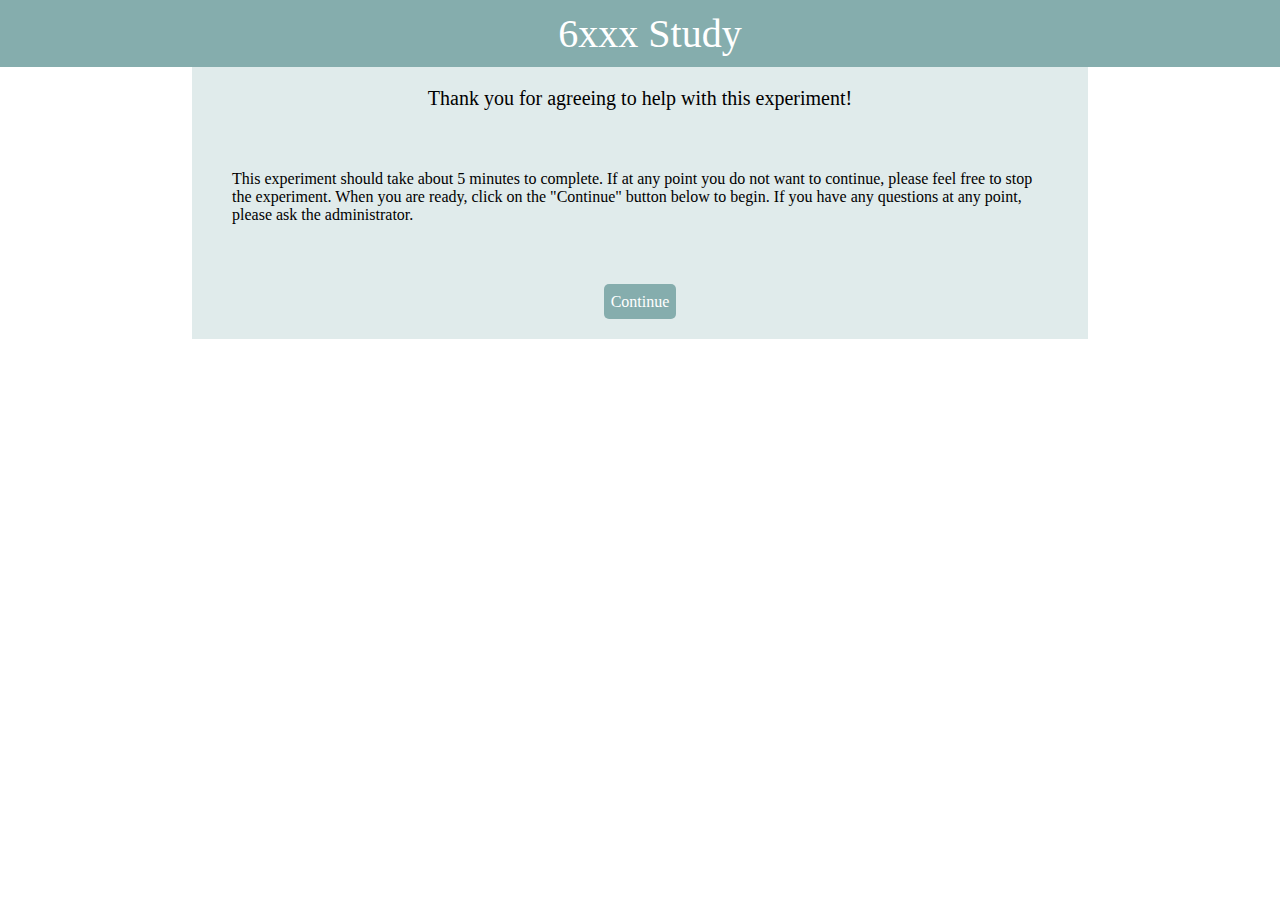
<file: Ephemeral Project/control/index.html>
<!DOCTYPE html>

<!-- 
Menus - http://www.w3schools.com/howto/howto_js_dropdown.asp
 -->

<html>

<head>
<meta charset="UTF-8">
<title>Study</title>

<!-- Load style sheets -->
<link rel="stylesheet" href="style.css" />

<!-- Load JavaScript libraries -->
<script type="text/javascript" src="external_js/jquery-1.9.0.min.js"></script>
<script type="text/javascript" src="control.js"></script>

</head>  

<body>

	<div class="header">6xxx Study</div>
	<div class="message">
		<h1>Thank you for agreeing to help with this experiment!</h1>
		<p>This experiment should take about 5 minutes to complete. If at any point you do not want to continue, please feel free to stop the experiment. When you are ready, click on the "Continue" button below to begin. If you have any questions at any point, please ask the administrator.</p>
        <p><input id="continue" type="button" onclick="redirectFunction()" value="Continue"/></p>

	</div>

</body>
 
<script type="text/javascript">
    function redirectFunction() {
        var rand = Math.round(Math.random());
        console.log(rand);
        rand == 0 ? window.location = 
            "https://docs.google.com/forms/d/e/1FAIpQLSeWu6PeARmc5EUEPryy5iAZuKJPnN09jBwZ9d-IkbOO5aNF-A/viewform?usp=sf_link" 
            : window.location = "https://docs.google.com/forms/d/e/1FAIpQLSfOROZl-4Szpqha7SCb6iHmV280DfTbcJute3aIQbaAC6m7ow/viewform?usp=sf_link";
    }

</script>

</html>
</file>
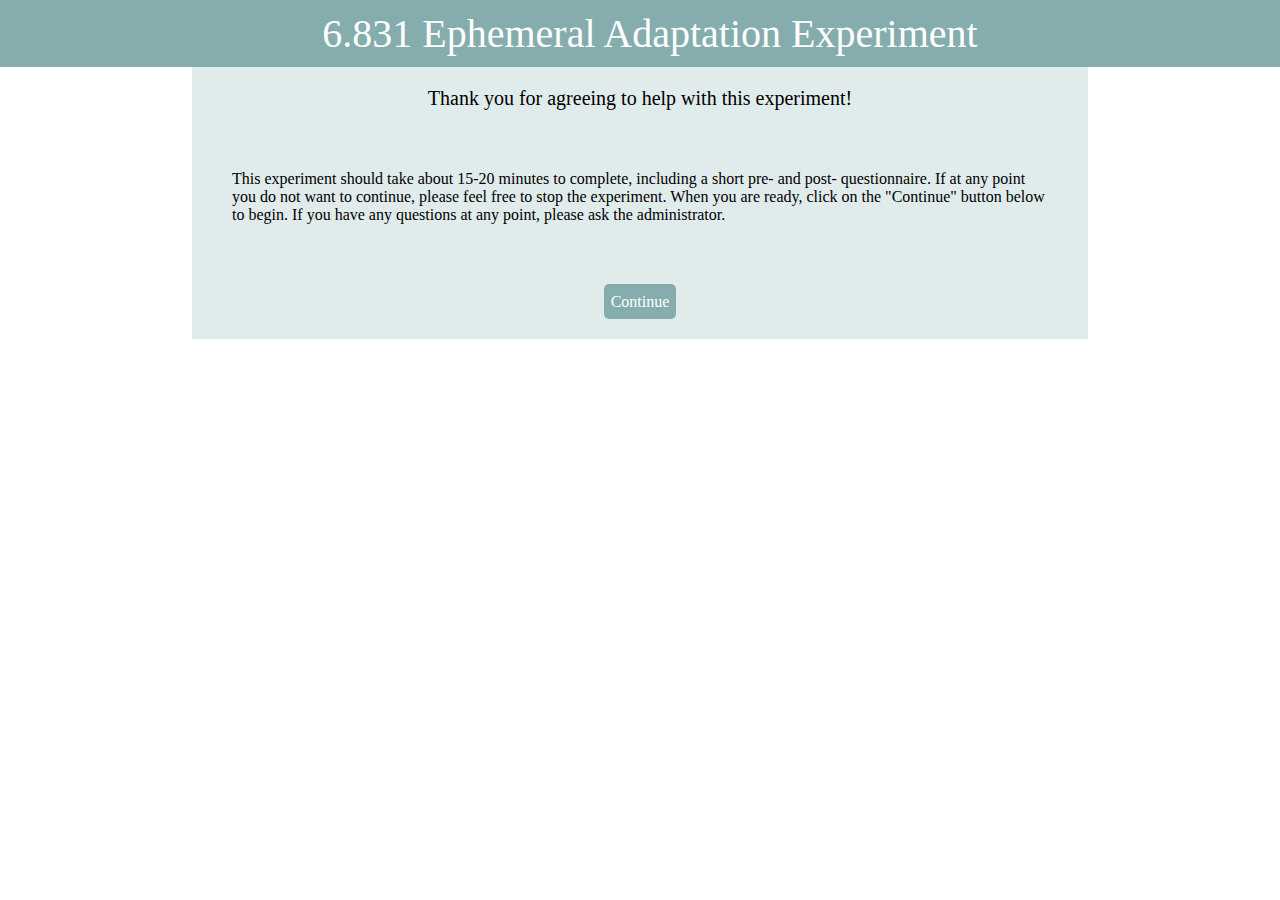
<file: Ephemeral Project/ephemeral/index.html>
<!DOCTYPE html>

<!-- 
Menus - http://www.w3schools.com/howto/howto_js_dropdown.asp
 -->

<html>

<head>
<meta charset="UTF-8">
<title>Study</title>

<!-- Load style sheets -->
<link rel="stylesheet" href="style.css" />

<!-- Load JavaScript libraries -->
<script type="text/javascript" src="external_js/jquery-1.9.0.min.js"></script>
<script type="text/javascript" src="control.js"></script>

</head>  

<body>

	<div class="header">6.831 Ephemeral Adaptation Experiment</div>
	<div class="message">
		<h1>Thank you for agreeing to help with this experiment!</h1>
		<p>This experiment should take about 15-20 minutes to complete, including a short pre- and post- questionnaire. If at any point you do not want to continue, please feel free to stop the experiment. When you are ready, click on the "Continue" button below to begin. If you have any questions at any point, please ask the administrator.</p>
		<p><input id="continue" type="button" onclick="location.href='./preq.html';" value="Continue"/></p>
		<!-- <p>In this experiment, you will be shown a menu with four items. Mousing over one of the items will open a dropdown menu with four sets of four items each. </p> -->
	</div>
	<!-- <a href="./page1.html">Link link</a> -->

</body>
<!-- 
<script type="text/javascript">
//This script extracts parameters from the URL
//from jquery-howto.blogspot.com
    $.extend({
        getUrlVars : function() {
            var vars = [], hash;
            var hashes = window.location.href.slice(
                    window.location.href.indexOf('?') + 1).split('&');
            for ( var i = 0; i < hashes.length; i++) {
                hash = hashes[i].split('=');
                vars.push(hash[0]);
                vars[hash[0]] = hash[1];
            }
            return vars;
        },
        getUrlVar : function(name) {
            return $.getUrlVars()[name];
        }
    });

    function setURL() {
    	console.log("SETURL");
    	var type = $.getUrlVar('e');
    	if (type == 1) {
    		CURRENT = "c_trial";
    	} else {
    		CURRENT = "e_trial";
    	}
    	console.log("CURRENT", CURRENT);
    }

</script>
-->
</html>
</file>
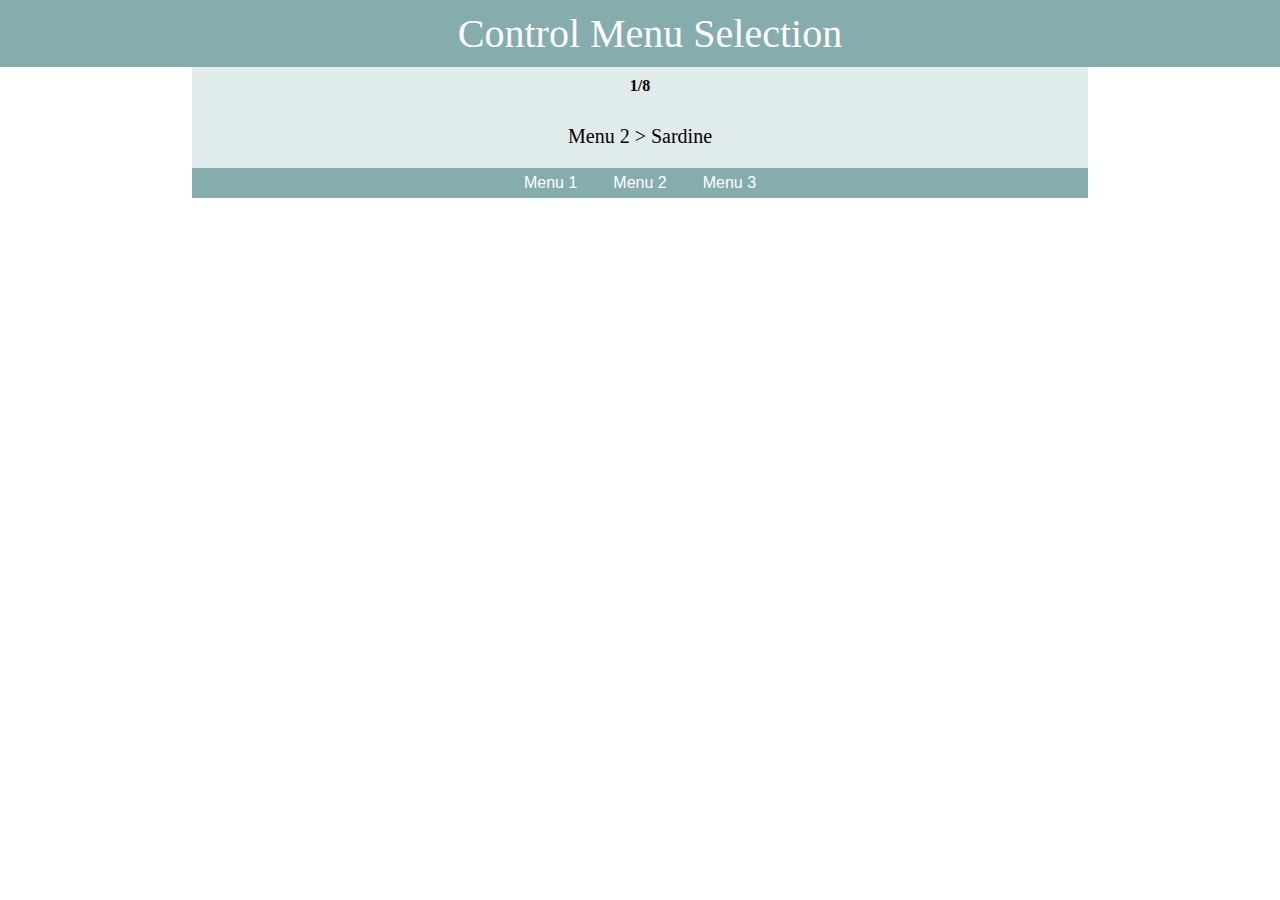
<file: Ephemeral Project/control/control.html>
<!DOCTYPE html>

<html>

<head>
<meta charset="UTF-8">
<title>Study</title>

<!-- Load style sheets -->
<link rel="stylesheet" href="style.css" />

<!-- Load JavaScript libraries -->
<script type="text/javascript" src="external_js/jquery-1.9.0.min.js"></script>
<script type="text/javascript" src="control.js"></script>
</head>  

<body onload="onLoad()">
  <div class="header">Control Menu Selection</div>
  <div class="message">
    <h4><span id="current_trial"></span>/<span id="total_trials"></span></h4>
    <h1> Menu <span id="current_menu"></span> > <span id="name_current_item"></span> </h1>

  <div class="dropdownWrapper">
    <div class="dropdown">
      <button onclick="showDropdown('menu1')" class="dropbtn">Menu 1</button>
      <div id="menu1" class="dropdown-content">
      </div>
    </div>
    <div class="dropdown">
      <button onclick="showDropdown('menu2')" class="dropbtn">Menu 2</button>
      <div id="menu2" class="dropdown-content">
      </div>
    </div>
    <div class="dropdown">
      <button onclick="showDropdown('menu3')" class="dropbtn">Menu 3</button>
      <div id="menu3" class="dropdown-content">
      </div>
    </div>
  </div>
  </div>

<script type="text/javascript">

  // Shows the dropdown of the clicked menu 
  function showDropdown(id) {
    var dropdowns = document.getElementsByClassName("dropdown-content");
    for (i = 0; i < dropdowns.length; i++) {
      var openDropdown = dropdowns[i];
      if (openDropdown.classList.contains('show')) {
        openDropdown.classList.remove('show');
      }
    }
    document.getElementById(id).classList.toggle("show");
    var things = "#" + id + " .faded";
    if (id[4] == current_menu) {
      startTime = $.now();
    //   $(things).fadeTo(0,0);
    //   $(things).fadeTo(500,1);
    // } else {
    //   $(things).fadeTo(0,1);
    }
    $(things).fadeTo(0,1);
  }

  // Close the dropdown menu if the user clicks outside of it
  window.onclick = function(event) {
    // toFade();
    if (!event.target.matches('.dropbtn')) {
      var dropdowns = document.getElementsByClassName("dropdown-content");
      for (i = 0; i < dropdowns.length; i++) {
        var openDropdown = dropdowns[i];
        if (openDropdown.classList.contains('show')) {
          openDropdown.classList.remove('show');
        }
      }
    }
  }

</script>
</body>

</html>
</file>
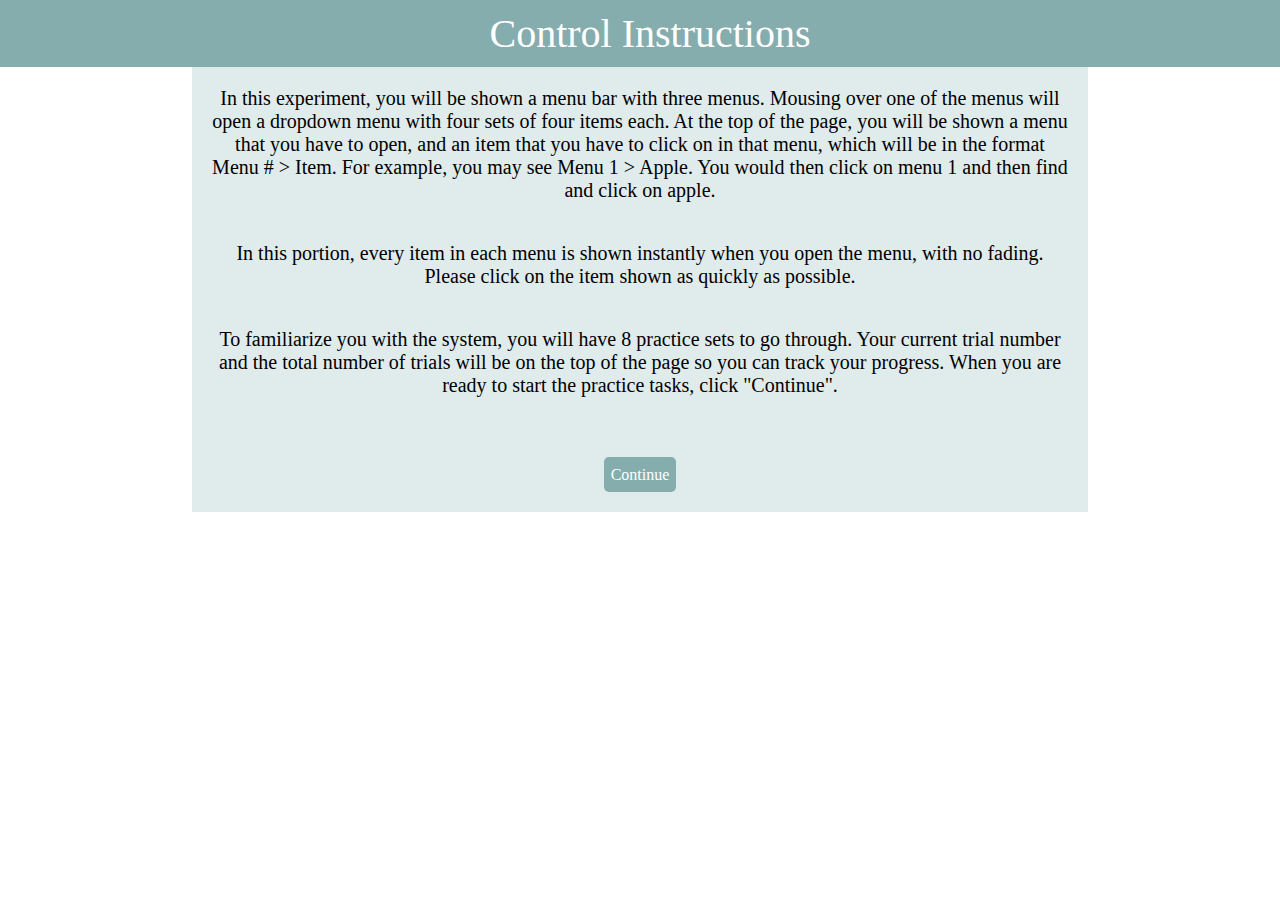
<file: Ephemeral Project/control/controlInstructions.html>
<!DOCTYPE html>

<html>

<head>
<meta charset="UTF-8">
<title>Study</title>

<!-- Load style sheets -->
<link rel="stylesheet" href="style.css" />

<!-- Load JavaScript libraries -->
<script type="text/javascript" src="external_js/jquery-1.9.0.min.js"></script>
<script type="text/javascript" src="control.js"></script>

</head>  

<body>

	<div class="header">Control Instructions</div>
	<div class="message">
		<h1>In this experiment, you will be shown a menu bar with three menus. Mousing over one of the menus will open a dropdown menu with four sets of four items each. At the top of the page, you will be shown a menu that you have to open, and an item that you have to click on in that menu, which will be in the format Menu # > Item. For example, you may see Menu 1 > Apple. You would then click on menu 1 and then find and click on apple.</h1>
		<h1> In this portion, every item in each menu is shown instantly when you open the menu, with no fading. Please click on the item shown as quickly as possible.</h1>

		<h1>To familiarize you with the system, you will have 8 practice sets to go through. Your current trial number and the total number of trials will be on the top of the page so you can track your progress. When you are ready to start the practice tasks, click "Continue". </h1>
		<p><input id="continue" type="button" onclick="location.href='./control.html';" value="Continue"/></p>
	</div>

</body>

</html>
</file>
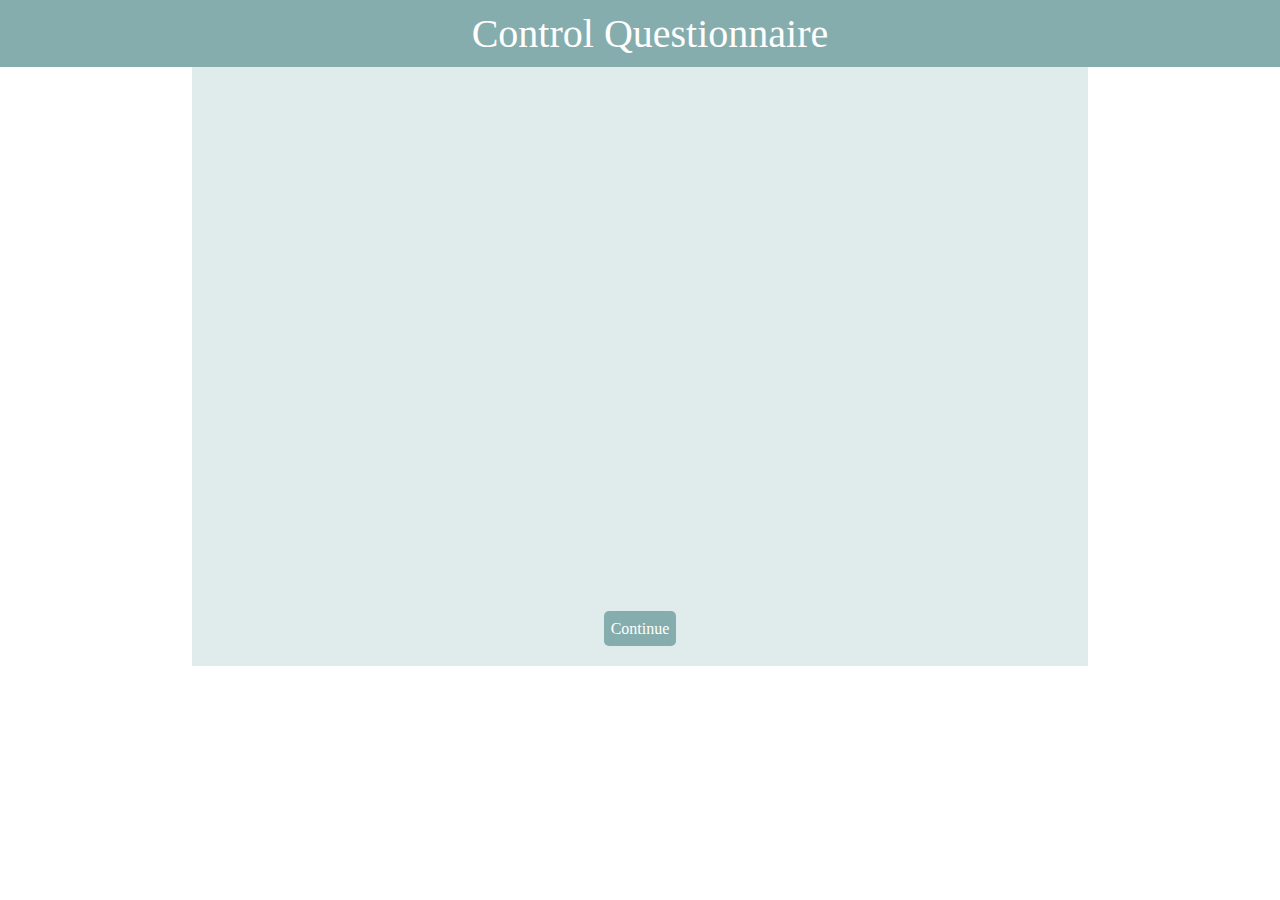
<file: Ephemeral Project/control/cq.html>
<!DOCTYPE html>

<html>

<head>
<meta charset="UTF-8">
<title>Study</title>

<!-- Load style sheets -->
<link rel="stylesheet" href="style.css" />

<!-- Load JavaScript libraries -->
<script type="text/javascript" src="external_js/jquery-1.9.0.min.js"></script>
<script type="text/javascript" src="control.js"></script>

</head>  

<body>

	<div class="header">Control Questionnaire</div>
	<div class="message">
		<iframe src="https://docs.google.com/forms/d/1rjLKgeH9NpJSuS58MBPvIAp0_TFCpFBbpfDn1eEmNkc/viewform?embedded=true" width="100%" height="500" frameborder="0" marginheight="0" marginwidth="0">Loading...</iframe>
		<p><input id="continue" type="button" onclick="location.href='./instructions.html';" value="Continue"/></p>
	</div>

</body>

</html>
</file>
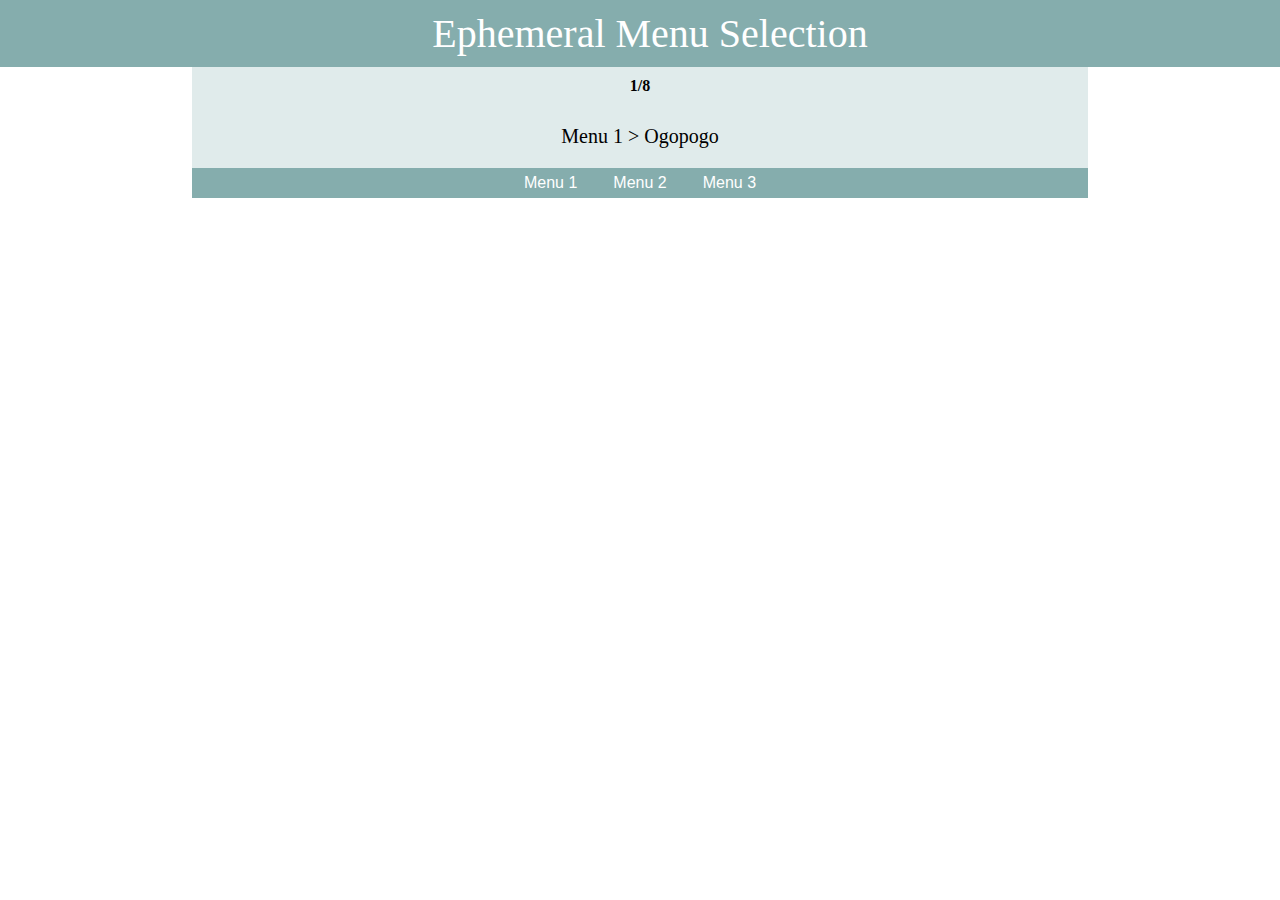
<file: Ephemeral Project/control/ephemeral.html>
<!DOCTYPE html>

<html>

<head>
<meta charset="UTF-8">
<title>Study</title>

<!-- Load style sheets -->
<link rel="stylesheet" href="style.css" />

<!-- Load JavaScript libraries -->
<script type="text/javascript" src="external_js/jquery-1.9.0.min.js"></script>
<script type="text/javascript" src="ephemeral.js"></script>
</head>  

<body onload="onLoad()">
  <div class="header">Ephemeral Menu Selection</div>
  <div class="message">
    <h4><span id="current_trial"></span>/<span id="total_trials"></span></h4>
    <h1> Menu <span id="current_menu"></span> > <span id="name_current_item"></span> </h1>

  <div class="dropdownWrapper">
    <div class="dropdown">
      <button onclick="showDropdown('menu1')" class="dropbtn">Menu 1</button>
      <div id="menu1" class="dropdown-content">
      </div>
    </div>
    <div class="dropdown">
      <button onclick="showDropdown('menu2')" class="dropbtn">Menu 2</button>
      <div id="menu2" class="dropdown-content">
      </div>
    </div>
    <div class="dropdown">
      <button onclick="showDropdown('menu3')" class="dropbtn">Menu 3</button>
      <div id="menu3" class="dropdown-content">
      </div>
    </div>
  </div>
  </div>

<script type="text/javascript">

  // Shows the dropdown of the clicked menu 
  function showDropdown(id) {
    var dropdowns = document.getElementsByClassName("dropdown-content");
    for (i = 0; i < dropdowns.length; i++) {
      var openDropdown = dropdowns[i];
      if (openDropdown.classList.contains('show')) {
        openDropdown.classList.remove('show');
      }
    }
    document.getElementById(id).classList.toggle("show");
    var things = "#" + id + " .faded";
    if (id[4] == current_menu) {
      startTime = $.now();
      $(things).fadeTo(0,0);
      $(things).fadeTo(500,1);
    } else {
      $(things).fadeTo(0,1);
    }
  }

  // Close the dropdown menu if the user clicks outside of it
  window.onclick = function(event) {
    // toFade();
    if (!event.target.matches('.dropbtn')) {
      var dropdowns = document.getElementsByClassName("dropdown-content");
      for (i = 0; i < dropdowns.length; i++) {
        var openDropdown = dropdowns[i];
        if (openDropdown.classList.contains('show')) {
          openDropdown.classList.remove('show');
        }
      }
    }
  }

</script>
</body>

</html>
</file>
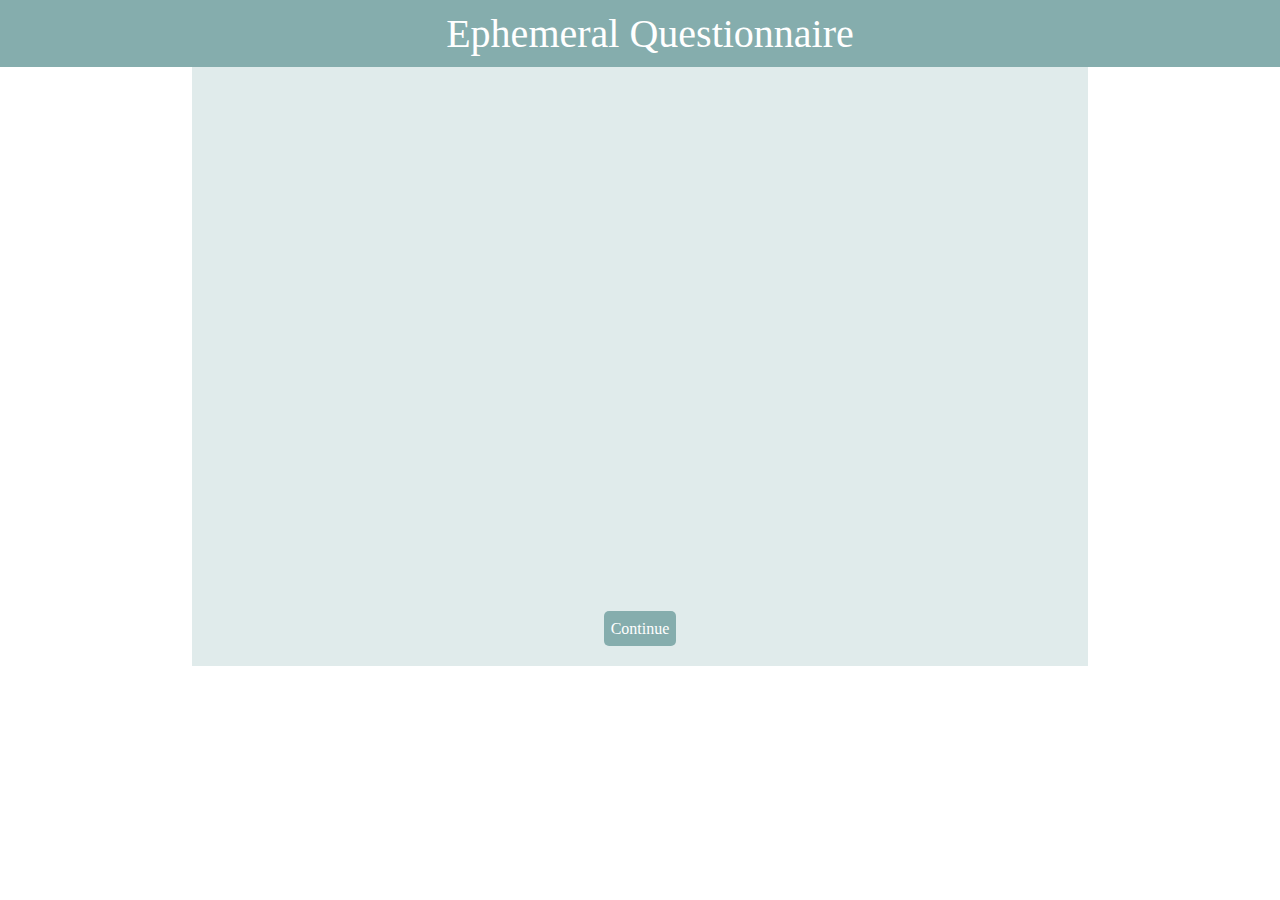
<file: Ephemeral Project/control/eq.html>
<!DOCTYPE html>

<html>

<head>
<meta charset="UTF-8">
<title>Study</title>

<!-- Load style sheets -->
<link rel="stylesheet" href="style.css" />

<!-- Load JavaScript libraries -->
<script type="text/javascript" src="external_js/jquery-1.9.0.min.js"></script>
<script type="text/javascript" src="control.js"></script>

</head>  

<body>

	<div class="header">Ephemeral Questionnaire</div>
	<div class="message">
		<iframe src="https://docs.google.com/forms/d/17eNMUDu8lToSOq5tCKYc1RQp1sdUKuc8XCikPRFa8Hw/viewform?embedded=true" width="100%" height="500" frameborder="0" marginheight="0" marginwidth="0">Loading...</iframe>
		<p><input id="continue" type="button" onclick="location.href='./postq.html';" value="Continue"/></p>
	</div>

</body>

</html>
</file>
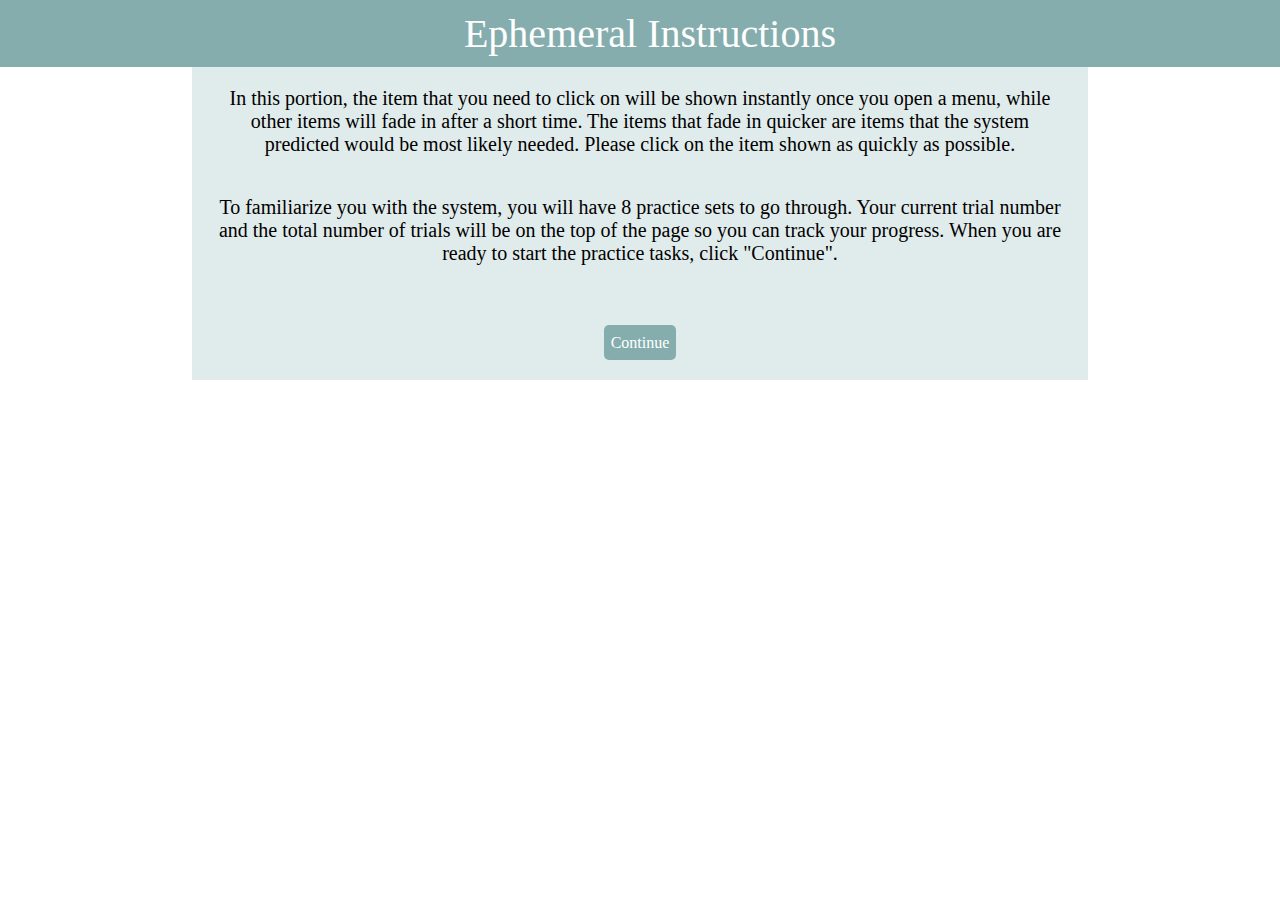
<file: Ephemeral Project/control/instructions.html>
<!DOCTYPE html>

<html>

<head>
<meta charset="UTF-8">
<title>Study</title>

<!-- Load style sheets -->
<link rel="stylesheet" href="style.css" />

<!-- Load JavaScript libraries -->
<script type="text/javascript" src="external_js/jquery-1.9.0.min.js"></script>
<script type="text/javascript" src="control.js"></script>

</head>  

<body>

	<div class="header">Ephemeral Instructions</div>
	<div class="message">
		<!-- <h1>In this experiment, you will be shown a menu bar with three menus. Mousing over one of the menus will open a dropdown menu with four sets of four items each. At the top of the page, you will be shown a menu that you have to open, and an item that you have to click on in that menu, which will be in the format Menu # > Item. For example, you may see Menu 1 > Apple. You would then click on menu 1 and then find and click on apple.</h1> -->
		<h1> In this portion, the item that you need to click on will be shown instantly once you open a menu, while other items will fade in after a short time. The items that fade in quicker are items that the system predicted would be most likely needed. Please click on the item shown as quickly as possible.</h1>

		<h1>To familiarize you with the system, you will have 8 practice sets to go through. Your current trial number and the total number of trials will be on the top of the page so you can track your progress. When you are ready to start the practice tasks, click "Continue". </h1>
		<p><input id="continue" type="button" onclick="location.href='./ephemeral.html';" value="Continue"/></p>
	</div>

</body>

</html>
</file>
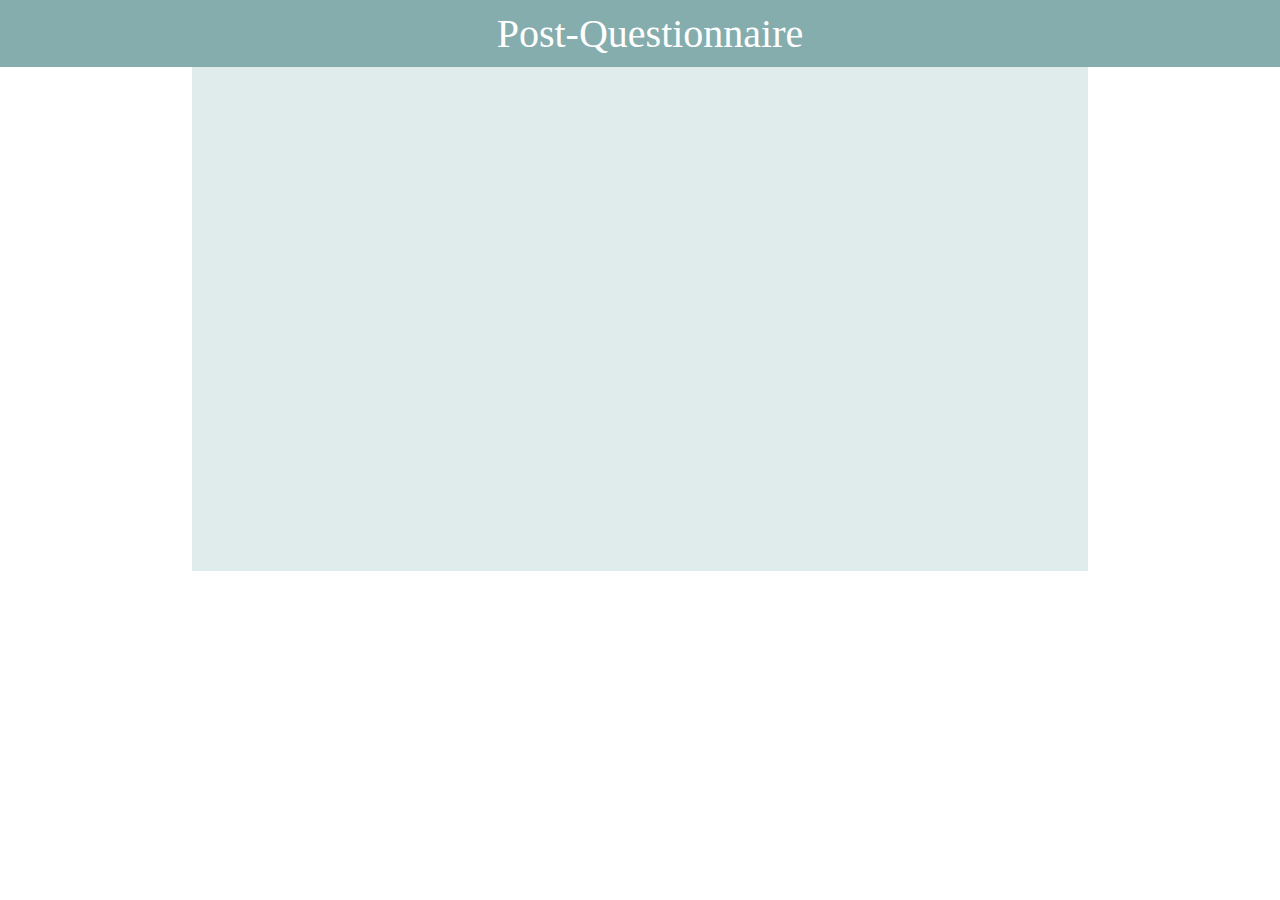
<file: Ephemeral Project/control/postq.html>
<!DOCTYPE html>

<html>

<head>
<meta charset="UTF-8">
<title>Study</title>

<!-- Load style sheets -->
<link rel="stylesheet" href="style.css" />

<!-- Load JavaScript libraries -->
<script type="text/javascript" src="external_js/jquery-1.9.0.min.js"></script>
<script type="text/javascript" src="control.js"></script>

</head>  

<body>

	<div class="header">Post-Questionnaire</div>
	<div class="message">
		<iframe src="https://docs.google.com/forms/d/1fsCEtV476qukRU2qO8Gqy_hm0KY5C_batUqlnbYx7fA/viewform?embedded=true" width="100%" height="500" frameborder="0" marginheight="0" marginwidth="0">Loading...</iframe>
	</div>

</body>

</html>
</file>
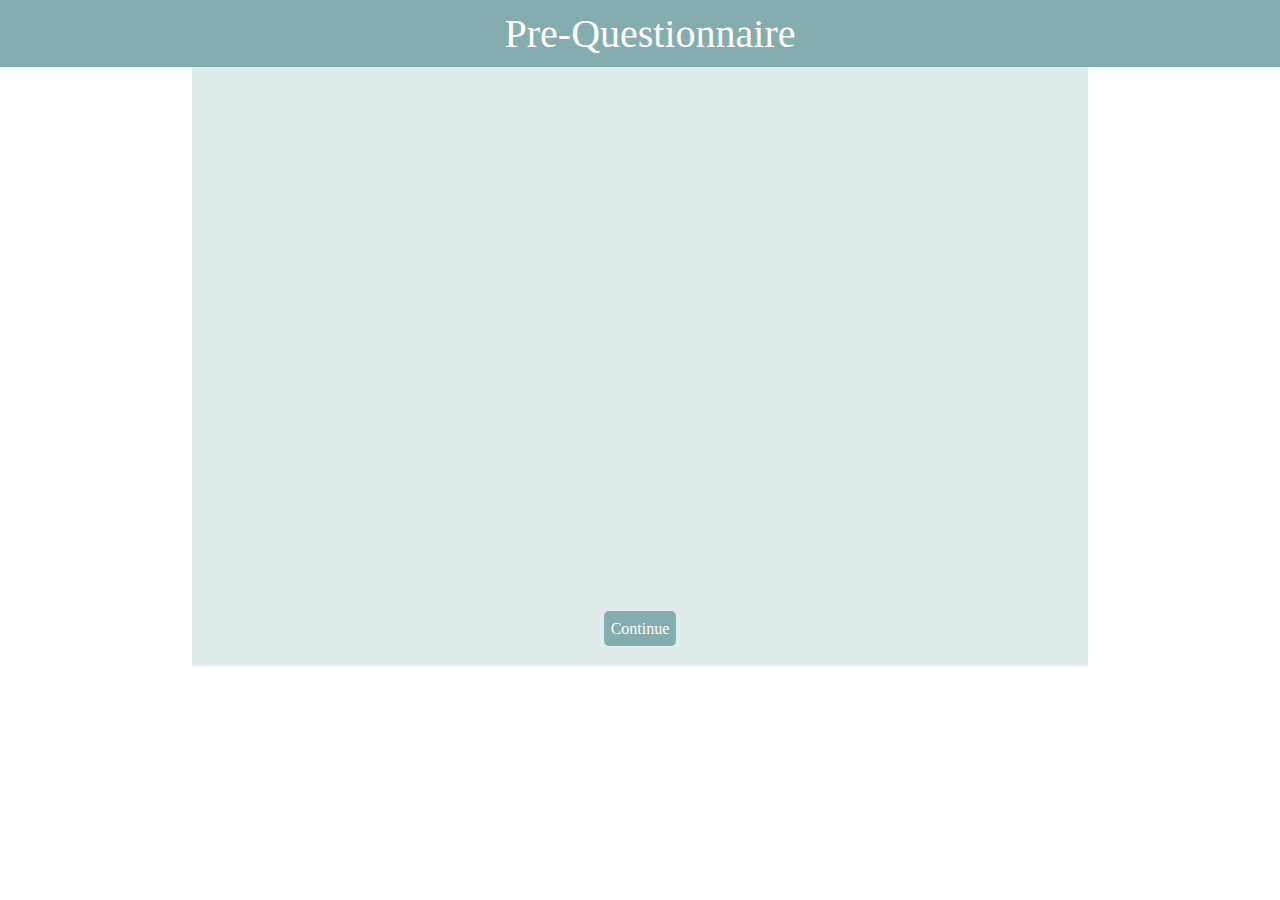
<file: Ephemeral Project/control/preq.html>
<!DOCTYPE html>

<html>

<head>
<meta charset="UTF-8">
<title>Study</title>

<!-- Load style sheets -->
<link rel="stylesheet" href="style.css" />

<!-- Load JavaScript libraries -->
<script type="text/javascript" src="external_js/jquery-1.9.0.min.js"></script>
<script type="text/javascript" src="control.js"></script>

</head>  

<body>

	<div class="header">Pre-Questionnaire</div>
	<div class="message">
		<iframe src="https://docs.google.com/forms/d/1cBc3YlIRx5ZJWd_WYM0py0RBtiu6gAis2O4knnRx6CA/viewform?embedded=true" width="100%" height="500" frameborder="0" marginheight="0" marginwidth="0">Loading...</iframe>
		<p><input id="continue" type="button" onclick="location.href='./controlInstructions.html';" value="Continue"/></p>
	</div>

</body>

</html>
</file>
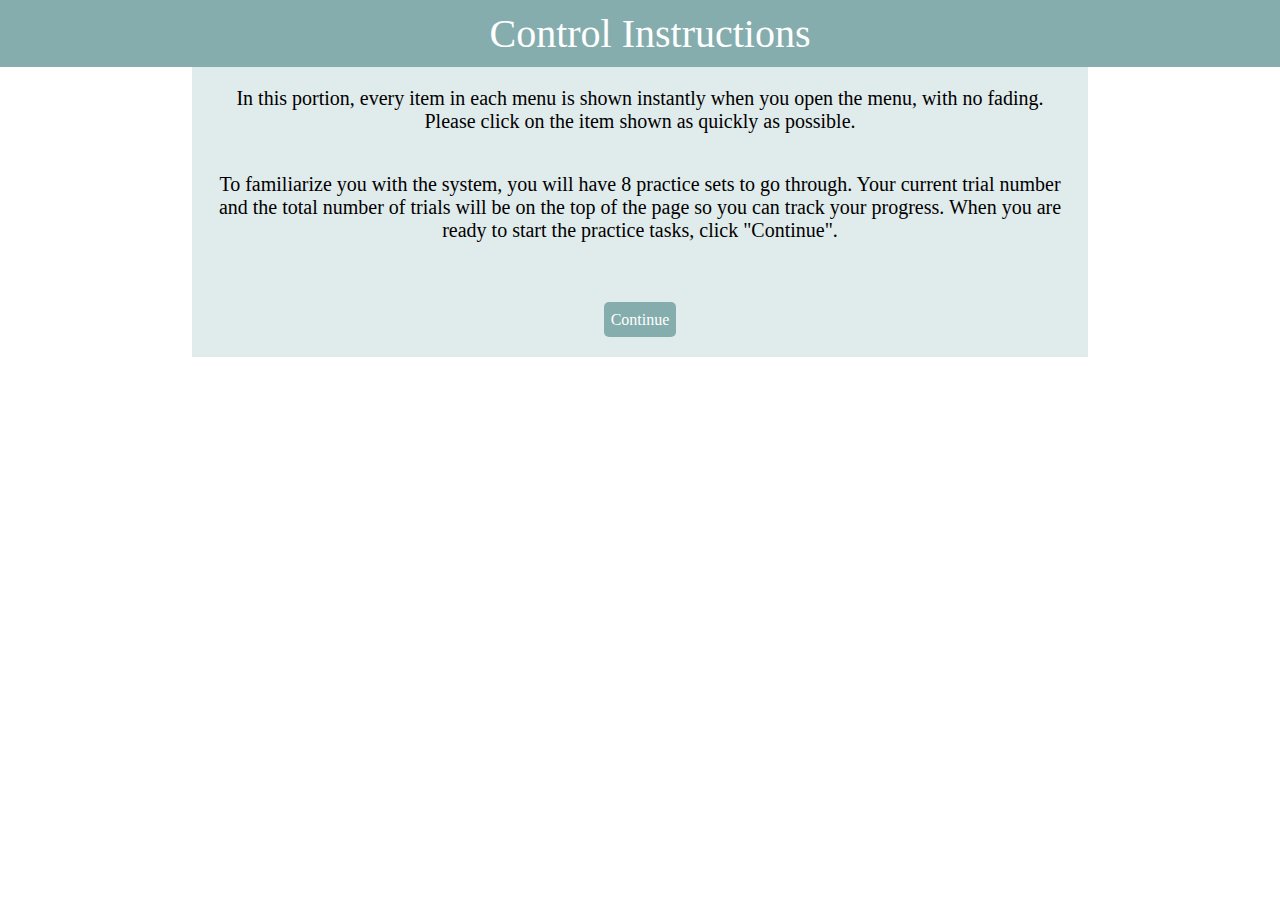
<file: Ephemeral Project/ephemeral/controlInstructions.html>
<!DOCTYPE html>

<html>

<head>
<meta charset="UTF-8">
<title>Study</title>

<!-- Load style sheets -->
<link rel="stylesheet" href="style.css" />

<!-- Load JavaScript libraries -->
<script type="text/javascript" src="external_js/jquery-1.9.0.min.js"></script>
<script type="text/javascript" src="control.js"></script>

</head>  

<body>

	<div class="header">Control Instructions</div>
	<div class="message">
		<!-- <h1>In this experiment, you will be shown a menu bar with three menus. Mousing over one of the menus will open a dropdown menu with four sets of four items each. At the top of the page, you will be shown a menu that you have to open, and an item that you have to click on in that menu, which will be in the format Menu # > Item. For example, you may see Menu 1 > Apple. You would then click on menu 1 and then find and click on apple.</h1> -->
		<h1> In this portion, every item in each menu is shown instantly when you open the menu, with no fading. Please click on the item shown as quickly as possible.</h1>

		<h1>To familiarize you with the system, you will have 8 practice sets to go through. Your current trial number and the total number of trials will be on the top of the page so you can track your progress. When you are ready to start the practice tasks, click "Continue". </h1>
		<p><input id="continue" type="button" onclick="location.href='./control.html';" value="Continue"/></p>
	</div>

</body>

</html>
</file>
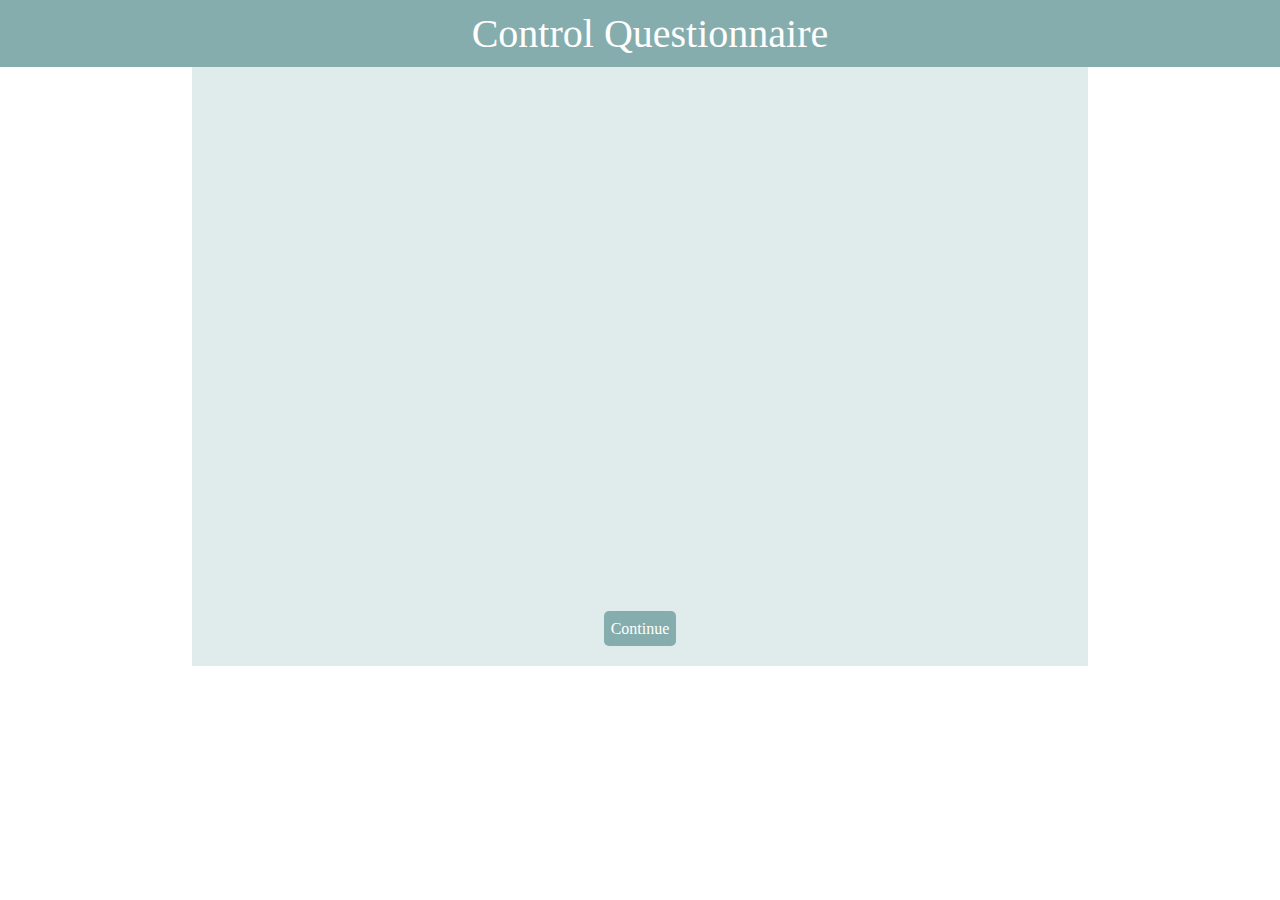
<file: Ephemeral Project/ephemeral/cq.html>
<!DOCTYPE html>

<html>

<head>
<meta charset="UTF-8">
<title>Study</title>

<!-- Load style sheets -->
<link rel="stylesheet" href="style.css" />

<!-- Load JavaScript libraries -->
<script type="text/javascript" src="external_js/jquery-1.9.0.min.js"></script>
<script type="text/javascript" src="control.js"></script>

</head>  

<body>

	<div class="header">Control Questionnaire</div>
	<div class="message">
		<iframe src="https://docs.google.com/forms/d/1rjLKgeH9NpJSuS58MBPvIAp0_TFCpFBbpfDn1eEmNkc/viewform?embedded=true" width="100%" height="500" frameborder="0" marginheight="0" marginwidth="0">Loading...</iframe>
		<p><input id="continue" type="button" onclick="location.href='./postq.html';" value="Continue"/></p>
	</div>

</body>

</html>
</file>
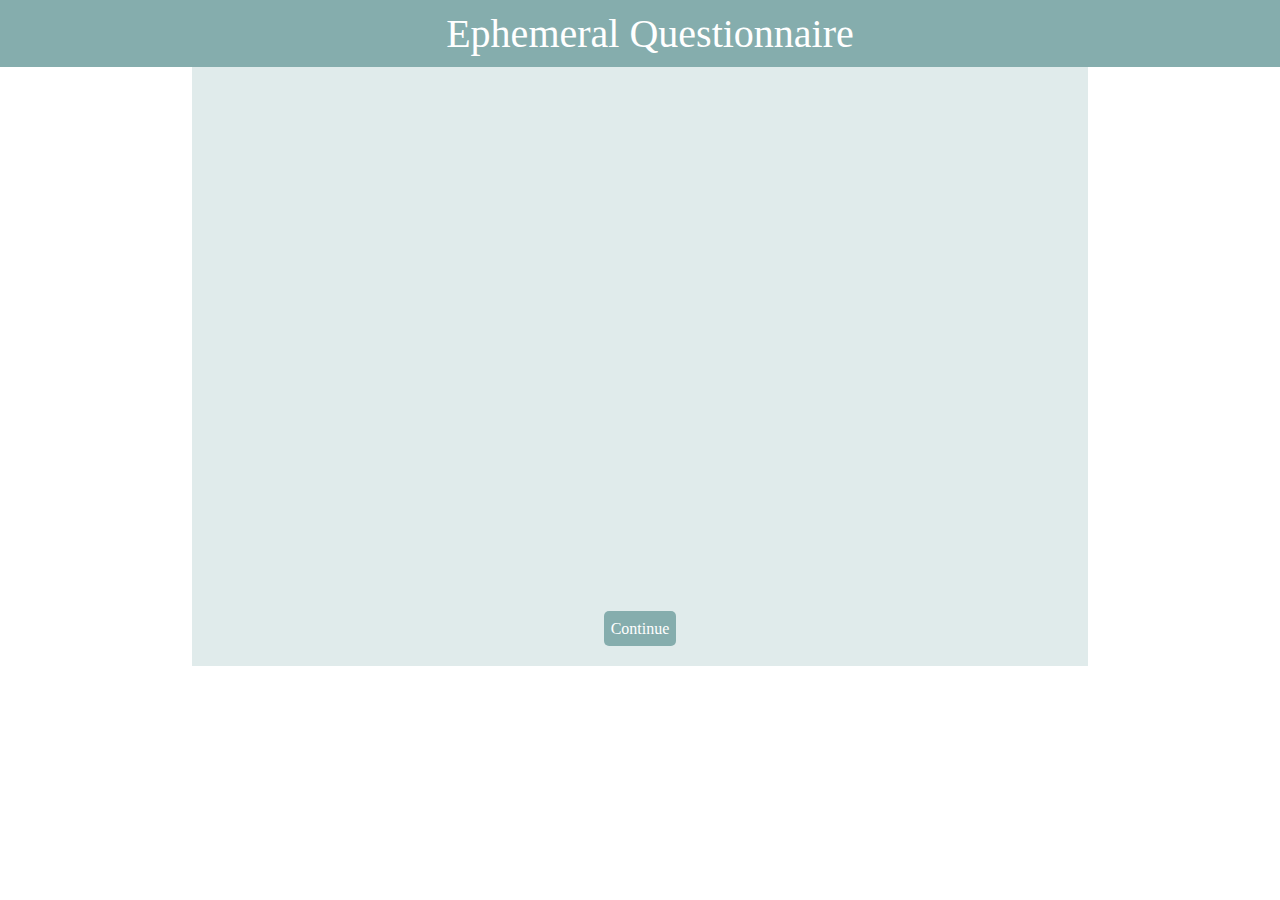
<file: Ephemeral Project/ephemeral/eq.html>
<!DOCTYPE html>

<html>

<head>
<meta charset="UTF-8">
<title>Study</title>

<!-- Load style sheets -->
<link rel="stylesheet" href="style.css" />

<!-- Load JavaScript libraries -->
<script type="text/javascript" src="external_js/jquery-1.9.0.min.js"></script>
<script type="text/javascript" src="control.js"></script>

</head>  

<body>

	<div class="header">Ephemeral Questionnaire</div>
	<div class="message">
		<iframe src="https://docs.google.com/forms/d/17eNMUDu8lToSOq5tCKYc1RQp1sdUKuc8XCikPRFa8Hw/viewform?embedded=true" width="100%" height="500" frameborder="0" marginheight="0" marginwidth="0">Loading...</iframe>
		<p><input id="continue" type="button" onclick="location.href='./controlInstructions.html';" value="Continue"/></p>
	</div>

</body>

</html>
</file>
<file: Ephemeral Project/control/style.css>
/* ==========================================================================
	Index Stylings
========================================================================== */ 

body {
	margin: 0px;
	padding: 0px;
	font-family: Avenir Next;
    /*font-weight: 3;*/
}

.header {
	/*z-index: 2;*/
	position: relative;
	padding: 10px;
	/*margin-bottom: 30px;*/
	color: #FFFFFF;
	background: #85ADAD;
	font-size: 40px;
	text-align: center;
	width: 100%;
	/*box-shadow: 0 0 4px rgba(0,0,0,.14),0 4px 8px rgba(0,0,0,.28);*/
}

.message {
	position: relative;
	/*z-index: 1;*/
	width: 70%;
	background: #e0ebeb;
	margin: auto;
}

h1 {
	margin: auto;
	padding: 20px;
	font-weight: 400 !important;
	color: #000000;
	font-size: 20px !important;
	text-align: center;
}

h4 {
	padding: 10px;
	margin: 0px;
	text-align: center;
}

p {
	margin: 20px;
	padding: 20px;
}

#continue {
	background: #85ADAD;
	text-align: center;
	display: table;
	margin: 0 auto;
	font-size: 20px;
	font: inherit;
	border: none;
	border-radius: 5px;
	color: #FFFFFF;
	padding: 7px;
	height: 2.2em;
}

/* ==========================================================================
	Questionnaire Stylings
========================================================================== */ 

form {
	display: table;
	margin: 0px 200px;
}

form p {
	display: table-row;
	padding: 5px;
	margin: 0px 10px;
}

form .major {
	display: table-cell;
	text-align: right;
	padding: 10px 20px;
}

form p input {
	display: table-cell;
	margin: 10px;
	height: 15px;
}

form .submit {
	background: #85ADAD;
	margin: 20px;
	font-size: 20px;
	font: inherit;
	border: none;
	border-radius: 5px;
	color: #FFFFFF;
	padding: 7px;
	height: 2.2em;
}

/* ==========================================================================
	Dropdown Menu Stylings
========================================================================== */ 

.dropdownWrapper {
	position: relative;
	text-align: center;
	width: 100%;
	margin: auto;	
	background-color: #85ADAD;
}

.dropbtn {
	background-color: #85ADAD;
	color: #FFFFFF;
	padding: 6px 16px;
	font-size: 16px;
	border: none;
	cursor: pointer;
}

.dropdown {
	position: relative;
	display: inline-block;
}

.dropdown-content {
	display: none;
	position: absolute;
	background-color: #eff5f5;
	min-width: 160px;
    box-shadow: 0px 8px 16px 0px rgba(0,0,0,0.2);
}

.dropbtn:hover, .dropbtn:focus {
    background-color: #669999;
}

.dropdown-content a {
	color: #000000;
	padding: 3px 16px;
	text-decoration: none;
	display: block;
	text-align: left;
	opacity: 1;
}

.dropdown-content a:hover {
	background-color: #e0ebeb;
}

.show {
	display:block;
}
</file>
<file: Ephemeral Project/ephemeral/style.css>
/* ==========================================================================
	Index Stylings
========================================================================== */ 

body {
	margin: 0px;
	padding: 0px;
	font-family: Avenir Next;
    /*font-weight: 3;*/
}

.header {
	/*z-index: 2;*/
	position: relative;
	padding: 10px;
	/*margin-bottom: 30px;*/
	color: #FFFFFF;
	background: #85ADAD;
	font-size: 40px;
	text-align: center;
	width: 100%;
	/*box-shadow: 0 0 4px rgba(0,0,0,.14),0 4px 8px rgba(0,0,0,.28);*/
}

.message {
	position: relative;
	/*z-index: 1;*/
	width: 70%;
	background: #e0ebeb;
	margin: auto;
}

h1 {
	margin: auto;
	padding: 20px;
	font-weight: 400 !important;
	color: #000000;
	font-size: 20px !important;
	text-align: center;
}

h4 {
	padding: 10px;
	margin: 0px;
	text-align: center;
}

p {
	margin: 20px;
	padding: 20px;
}

#continue {
	background: #85ADAD;
	text-align: center;
	display: table;
	margin: 0 auto;
	font-size: 20px;
	font: inherit;
	border: none;
	border-radius: 5px;
	color: #FFFFFF;
	padding: 7px;
	height: 2.2em;
}

/* ==========================================================================
	Questionnaire Stylings
========================================================================== */ 

form {
	display: table;
	margin: 0px 200px;
}

form p {
	display: table-row;
	padding: 5px;
	margin: 0px 10px;
}

form .major {
	display: table-cell;
	text-align: right;
	padding: 10px 20px;
}

form p input {
	display: table-cell;
	margin: 10px;
	height: 15px;
}

form .submit {
	background: #85ADAD;
	margin: 20px;
	font-size: 20px;
	font: inherit;
	border: none;
	border-radius: 5px;
	color: #FFFFFF;
	padding: 7px;
	height: 2.2em;
}

/* ==========================================================================
	Dropdown Menu Stylings
========================================================================== */ 

.dropdownWrapper {
	position: relative;
	text-align: center;
	width: 100%;
	margin: auto;	
	background-color: #85ADAD;
}

.dropbtn {
	background-color: #85ADAD;
	color: #FFFFFF;
	padding: 6px 16px;
	font-size: 16px;
	border: none;
	cursor: pointer;
}

.dropdown {
	position: relative;
	display: inline-block;
}

.dropdown-content {
	display: none;
	position: absolute;
	background-color: #eff5f5;
	min-width: 160px;
    box-shadow: 0px 8px 16px 0px rgba(0,0,0,0.2);
}

.dropbtn:hover, .dropbtn:focus {
    background-color: #669999;
}

.dropdown-content a {
	color: #000000;
	padding: 3px 16px;
	text-decoration: none;
	display: block;
	text-align: left;
	opacity: 1;
}

.dropdown-content a:hover {
	background-color: #e0ebeb;
}

.show {
	display:block;
}
</file>
